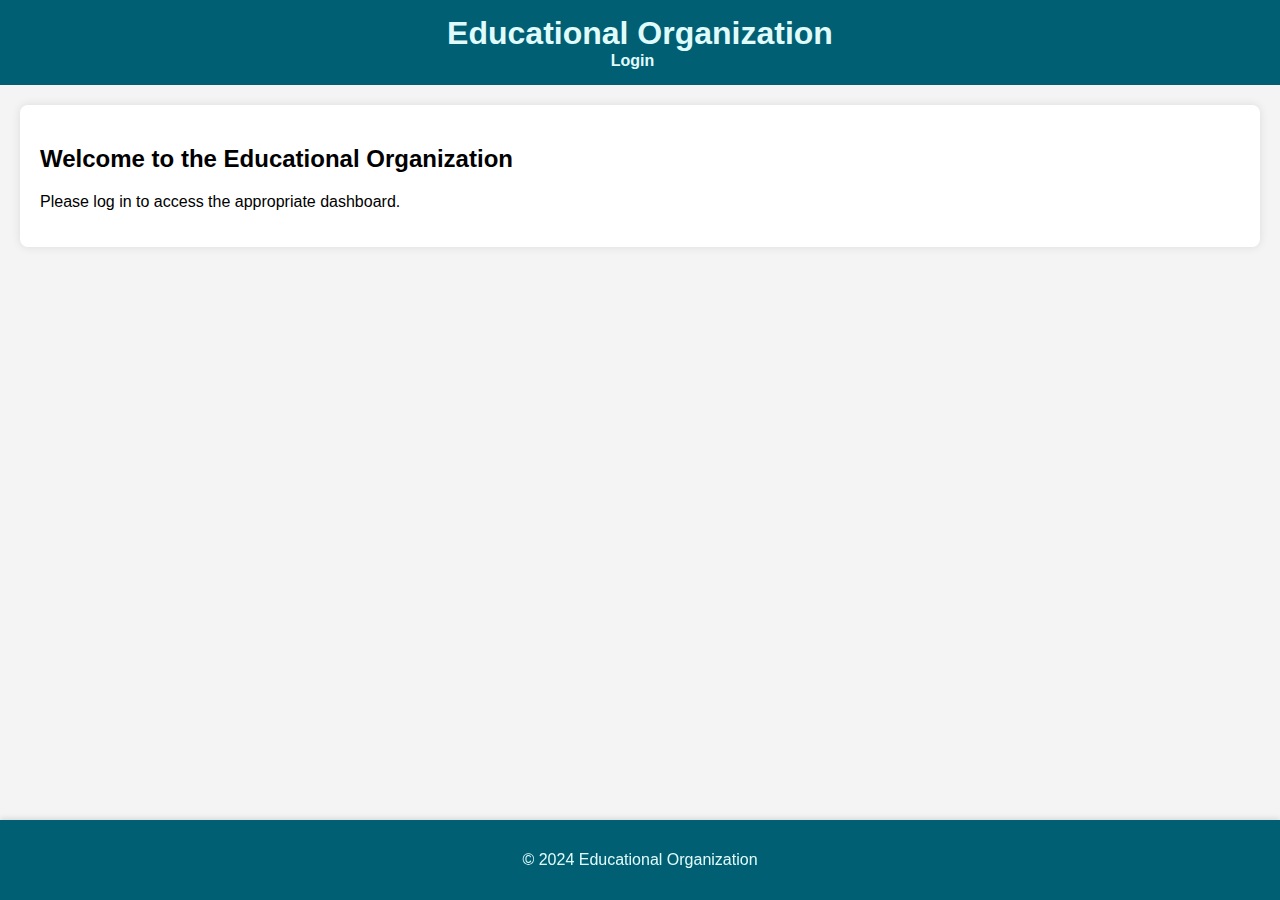
<file: index.html>
<!DOCTYPE html>
<html lang="en">
<head>
    <meta charset="UTF-8">
    <meta name="viewport" content="width=device-width, initial-scale=1.0">
    <title>Educational Organization</title>
    <link rel="stylesheet" href="styles.css">
</head>
<body>
    <header>
        <h1>Educational Organization</h1>
        <nav>
            <ul>
                <li><a href="login.html">Login</a></li>
            </ul>
        </nav>
    </header>
    <main>
        <h2>Welcome to the Educational Organization</h2>
        <p>Please log in to access the appropriate dashboard.</p>
    </main>
    <footer>
        <p>&copy; 2024 Educational Organization</p>
    </footer>
</body>
</html>
</file>
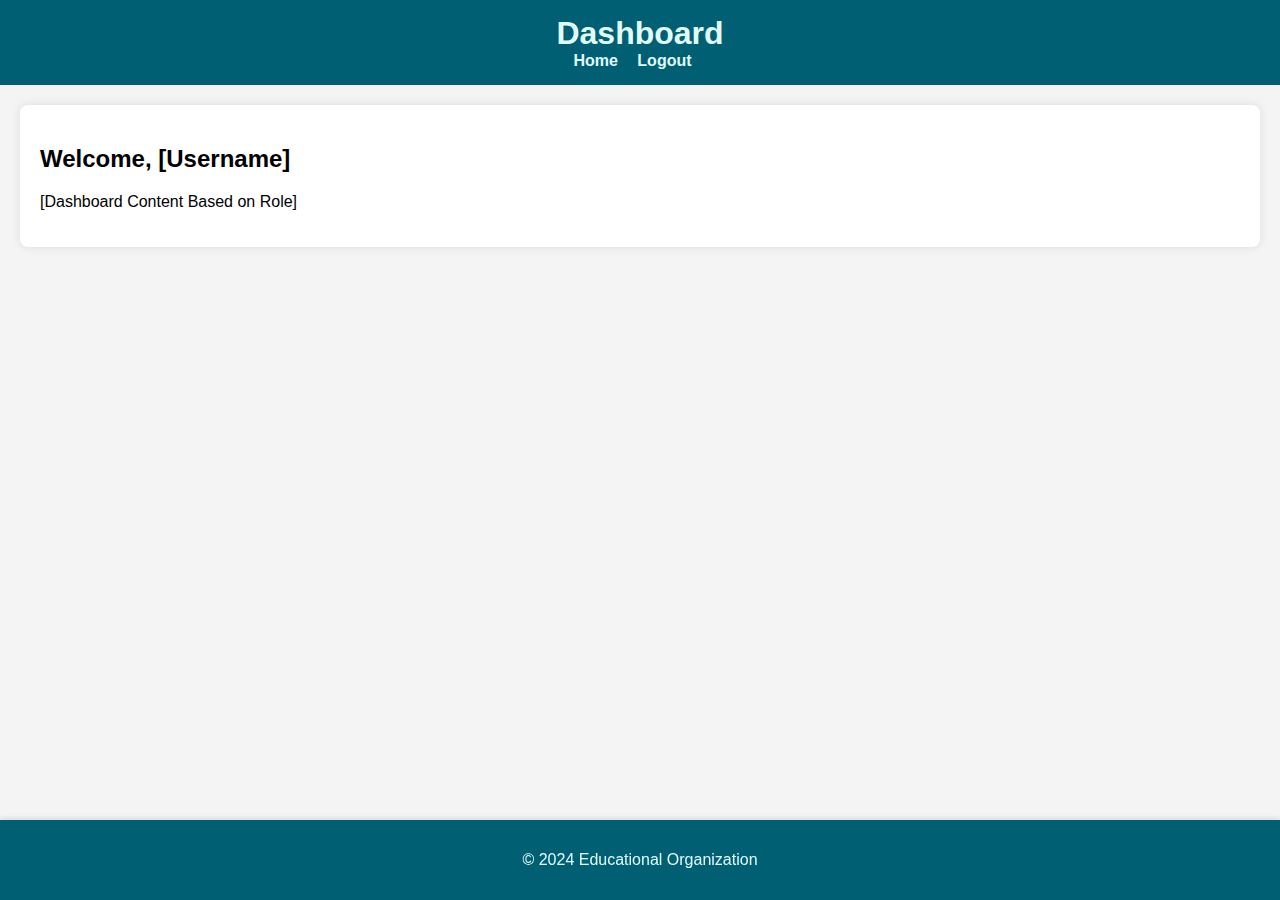
<file: dashboard.html>
<!DOCTYPE html>
<html lang="en">
<head>
    <meta charset="UTF-8">
    <meta name="viewport" content="width=device-width, initial-scale=1.0">
    <title>Dashboard</title>
    <link rel="stylesheet" href="styles.css">
</head>
<body>
    <header>
        <h1>Dashboard</h1>
        <nav>
            <ul>
                <li><a href="index.html">Home</a></li>
                <li><a href="logout.html">Logout</a></li>
            </ul>
        </nav>
    </header>
    <main>
        <!-- Content based on role -->
        <div id="dashboard-content">
            <h2>Welcome, [Username]</h2>
            <p>[Dashboard Content Based on Role]</p>
        </div>
    </main>
    <footer>
        <p>&copy; 2024 Educational Organization</p>
    </footer>
</body>
</html>
</file>
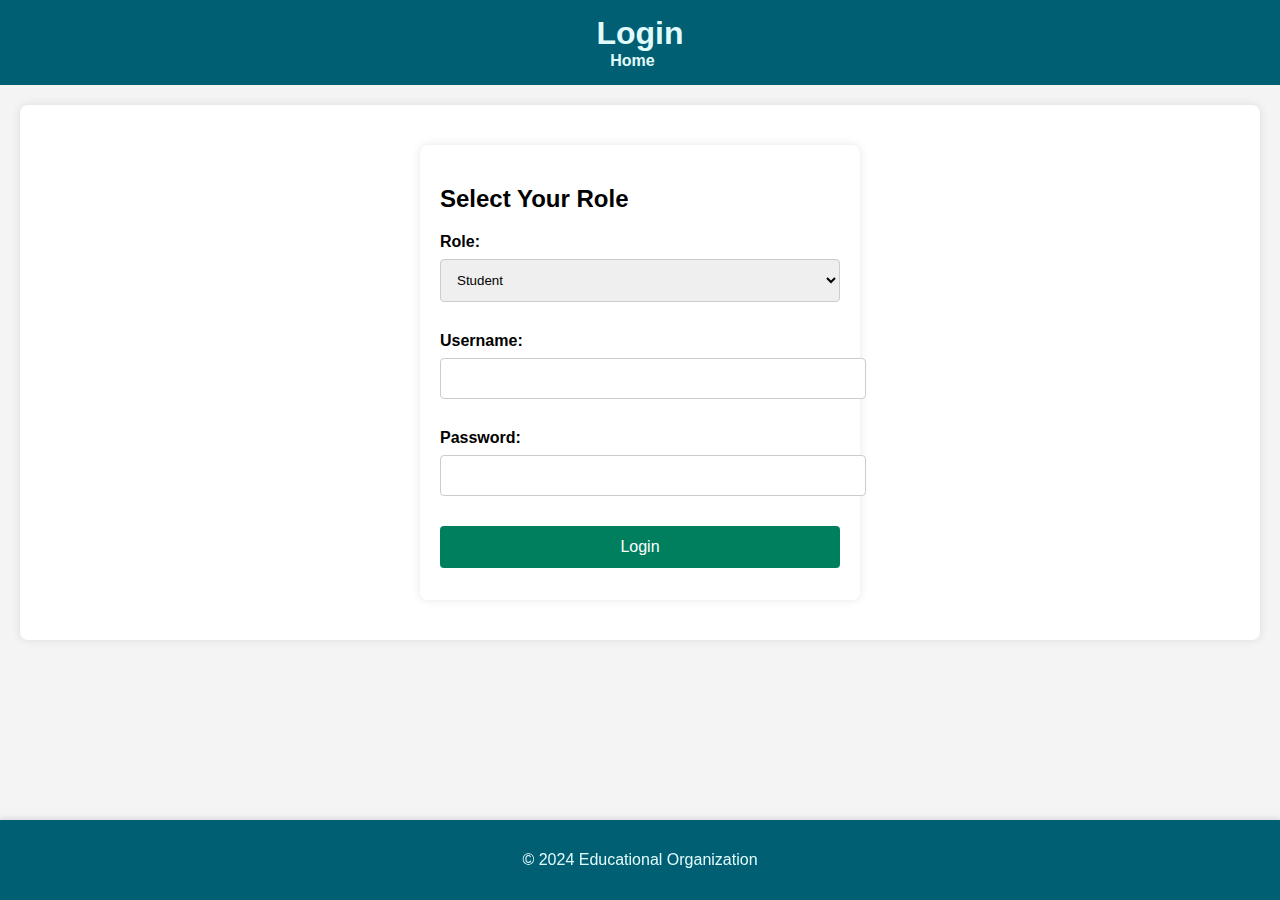
<file: login.html>
<!DOCTYPE html>
<html lang="en">
<head>
    <meta charset="UTF-8">
    <meta name="viewport" content="width=device-width, initial-scale=1.0">
    <title>Login</title>
    <link rel="stylesheet" href="styles.css">
</head>
<body>
    <header>
        <h1>Login</h1>
        <nav>
            <ul>
                <li><a href="index.html">Home</a></li>
            </ul>
        </nav>
    </header>
    <main>
        <form action="#" method="post">
            <h2>Select Your Role</h2>
            <label for="role">Role:</label>
            <select id="role" name="role">
                <option value="student">Student</option>
                <option value="parent">Parent</option>
                <option value="teacher">Teacher</option>
            </select>
            <br><br>
            <label for="username">Username:</label>
            <input type="text" id="username" name="username" required>
            <br><br>
            <label for="password">Password:</label>
            <input type="password" id="password" name="password" required>
            <br><br>
            <button type="submit">Login</button>
        </form>
    </main>
    <footer>
        <p>&copy; 2024 Educational Organization</p>
    </footer>
</body>
</html>
</file>
<file: styles.css>
/* General Body Styles */
body {
    font-family: 'Helvetica Neue', Arial, sans-serif;
    margin: 0;
    padding: 0;
    background-color: #f4f4f4; /* Light gray background for the entire page */
}

/* Header Styles */
header {
    background: #005f73; /* Dark teal background */
    color: #e0fbfc; /* Light teal text color */
    padding: 15px 0;
    text-align: center;
}

header h1 {
    margin: 0;
    font-size: 2em; /* Slightly larger font size for the heading */
}

/* Navigation Styles */
nav ul {
    list-style: none;
    padding: 0;
    margin: 0;
}

nav ul li {
    display: inline;
    margin-right: 15px;
}

nav ul li a {
    color: #e0fbfc; /* Light teal color for links */
    text-decoration: none;
    font-weight: bold; /* Bold links for better visibility */
}

nav ul li a:hover {
    color: #94d2bd; /* Light greenish-teal color on hover */
}

/* Main Content Styles */
main {
    padding: 20px;
    background-color: #ffffff; /* White background for main content */
    border-radius: 8px; /* Rounded corners for main content */
    box-shadow: 0 0 10px rgba(0, 0, 0, 0.1); /* Subtle shadow effect */
    margin: 20px auto; /* Center the main content with some margin */
    max-width: 1200px; /* Maximum width for larger screens */
}

/* Footer Styles */
footer {
    background: #005f73; /* Dark teal background */
    color: #e0fbfc; /* Light teal text color */
    text-align: center;
    padding: 15px 0;
    position: fixed;
    width: 100%;
    bottom: 0;
    box-shadow: 0 -2px 5px rgba(0, 0, 0, 0.1); /* Shadow to separate from content */
}

/* Form Styles */
form {
    max-width: 400px; /* Increased max-width for form */
    margin: 20px auto; /* Centered with top and bottom margin */
    padding: 20px;
    background-color: #ffffff; /* White background for the form */
    border-radius: 8px; /* Rounded corners */
    box-shadow: 0 0 10px rgba(0, 0, 0, 0.1); /* Shadow effect for the form */
}

form label {
    display: block;
    margin-bottom: 8px;
    font-weight: bold; /* Bold labels for better readability */
}

form input, form select, form button {
    width: 100%;
    padding: 12px;
    margin-bottom: 12px;
    border: 1px solid #ccc; /* Light gray border */
    border-radius: 4px; /* Slightly rounded corners */
}

form input:focus, form select:focus, form button:focus {
    border-color: #005f73; /* Dark teal border on focus */
    outline: none; /* Remove default outline */
}

form button {
    background-color: #007f5f; /* Teal button background */
    color: #ffffff; /* White text color for the button */
    border: none; /* Remove border */
    cursor: pointer; /* Pointer cursor for buttons */
    font-size: 1em; /* Adjust font size */
}

form button:hover {
    background-color: #005f73; /* Darker teal on hover */
}
</file>
